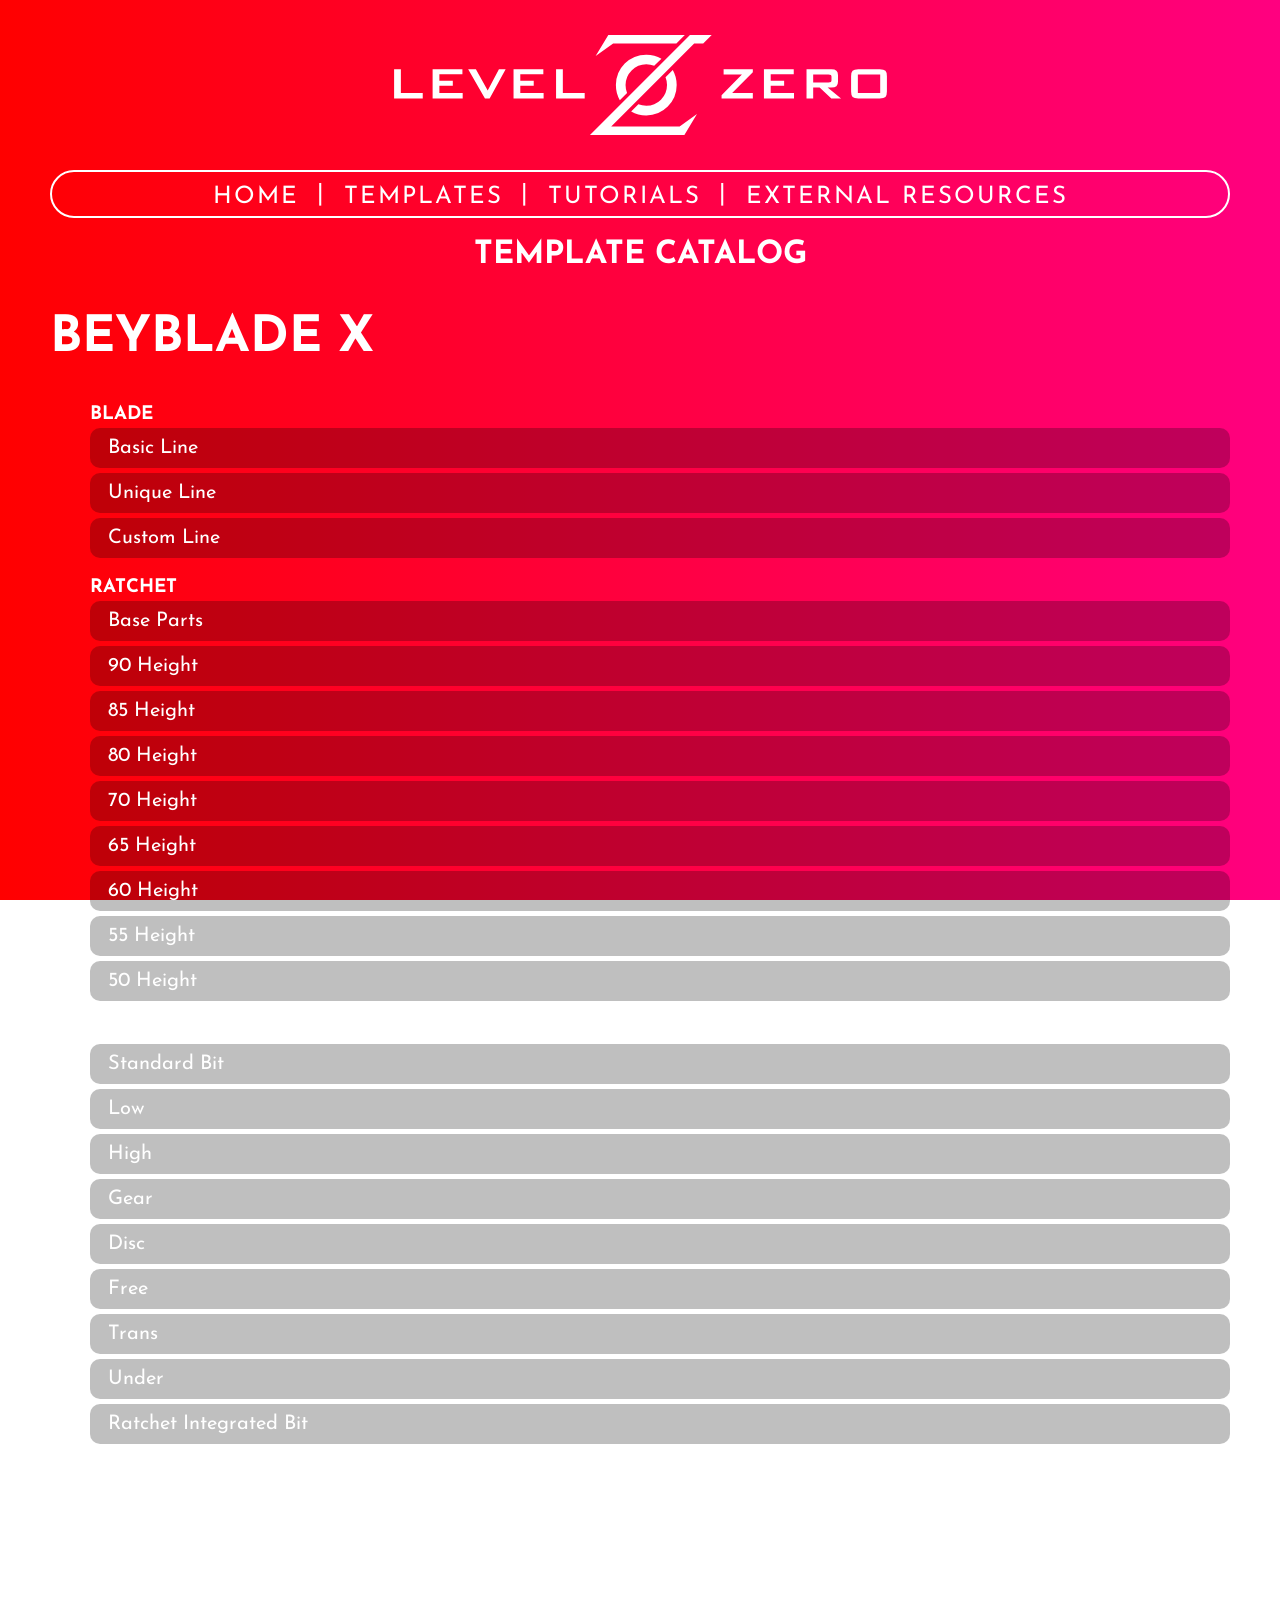
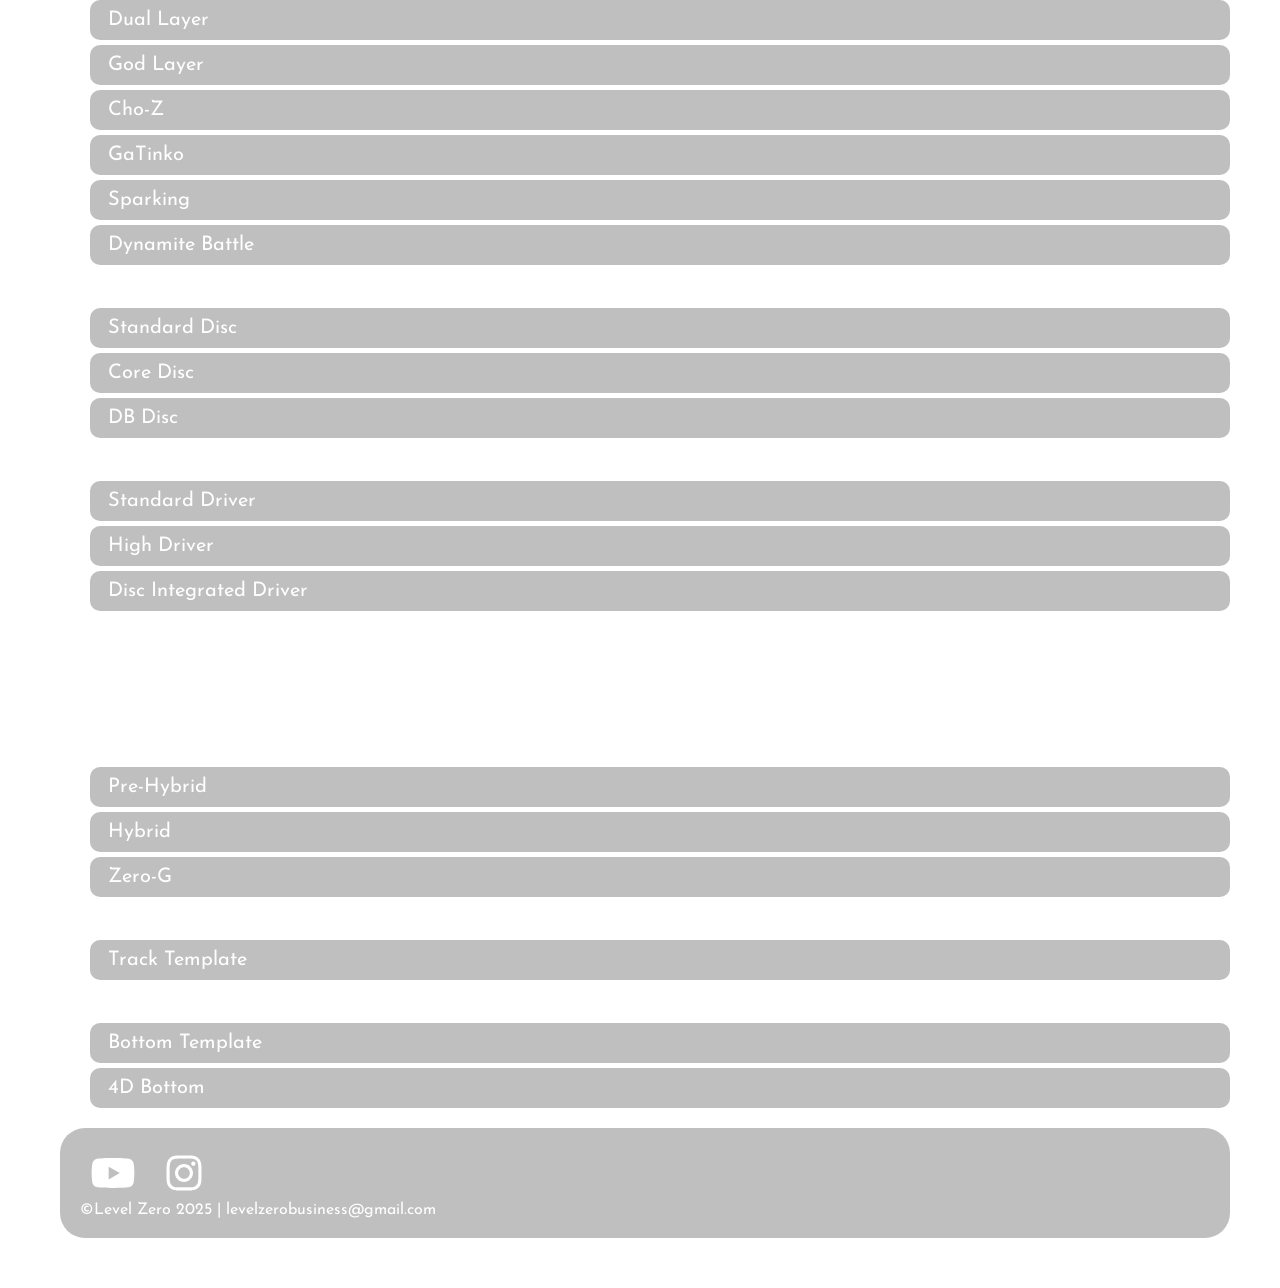
<file: templates.html>
<!DOCTYPE html>

<html>

<head>
	<title>Template Catalog</title>
	<meta charset="UTF-8">
	<meta name="description" content="The official place to download 3D models made by Level Zero">
	<meta name="author" content="Level Zero">
	<meta name="viewport" content="width=device-width, initial-scale">
	<link rel="stylesheet" href="style.css">
	<!-- Fonts -->
	<link href="https://fonts.googleapis.com/css2?family=Teachers:ital,wght@0,400..800;1,400..800&display=swap" rel="stylesheet">
	<link href="https://fonts.googleapis.com/css2?family=Josefin+Sans:ital,wght@0,100..700;1,100..700&display=swap" rel="stylesheet">
	<!-- Images -->
	<link href="images/">
	<link rel="icon" type="image/ico" href="images/favicon.ico">
</head>
<body>
	<header>
		<img id="logo" src="images/start_logo.svg" alt="Home Page">
		<h2 id="start">
		<a href="index.html">HOME</a>
		| 
		<a href="templates.html">TEMPLATES</a>
		| 
		<a href="">TUTORIALS</a>
		| 
		<a href="">EXTERNAL RESOURCES</a>
		</h2>
	</header>
	
	<center>
	<h1>TEMPLATE CATALOG</h1>
	</center>
	
	<dl>
		<h2 class="generation">BEYBLADE X</h2>
		<dd>
			<dl>
			<h3>BLADE</h3>
			<dd>
			<p class="file"><a href="files/bx.zip">Basic Line</a></p>
			<p class="file"><a href="files/ux.zip">Unique Line</a></p>
			<p class="file"><a href="files/cx.zip">Custom Line</a></p>
			</dd>
			</dl>
			
			<dl>
			<h3>RATCHET</h3>
			<dd>
				<p class="file"><a href="">Base Parts</a></p>
				<p class="file"><a href="">90 Height</a></p>
				<p class="file"><a href="">85 Height</a></p>
				<p class="file"><a href="">80 Height</a></p>
				<p class="file"><a href="">70 Height</a></p>
				<p class="file"><a href="">65 Height</a></p>
				<p class="file"><a href="">60 Height</a></p>
				<p class="file"><a href="">55 Height</a></p>
				<p class="file"><a href="">50 Height</a></p>
			</dd>
			</dl>
			
			<dl>
			<h3>BIT</h3>
			<dd>
				<p class="file"><a href="">Standard Bit</a></p>
				<p class="file"><a href="">Low</a></p>
				<p class="file"><a href="">High</a></p>
				<p class="file"><a href="">Gear</a></p>
				<p class="file"><a href="">Disc</a></p>
				<p class="file"><a href="">Free</a></p>
				<p class="file"><a href="">Trans</a></p>
				<p class="file"><a href="">Under</a></p>
				<p class="file"><a href="">Ratchet Integrated Bit</a></p>
			</dd>
			</dl>
		</dd>
		
		<h2 class="generation">BEYBLADE BURST</h2>
		<dd>
			<dl>
			<h3>LAYER</h3>
			<dd>
				<p class="file"><a href="">Dual Layer</a></p>
				<p class="file"><a href="">God Layer</a></p>
				<p class="file"><a href="">Cho-Z</a></p>
				<p class="file"><a href="">GaTinko</a></p>
				<p class="file"><a href="">Sparking</a></p>
				<p class="file"><a href="">Dynamite Battle</a></p>
			</dd>
			
			<h3>DISC</h3>
			<dd>
				<p class="file"><a href="">Standard Disc</a></p>
				<p class="file"><a href="">Core Disc</a></p>
				<p class="file"><a href="">DB Disc</a></p>
			</dd>
			
			<h3>DRIVER</h3>
			<dd>
				<p class="file"><a href="">Standard Driver</a></p>
				<p class="file"><a href="">High Driver</a></p>
				<p class="file"><a href="">Disc Integrated Driver</a></p>
			</dd>
			</dl>
		</dd>
		
		<h2 class="generation">METAL FIGHT BEYBLADE</h2>
		<dd>
			<dl>
			<h3>WHEEL</h3>
			<dd>
				<p class="file"><a href="">Pre-Hybrid</a></p>
				<p class="file"><a href="">Hybrid</a></p>
				<p class="file"><a href="">Zero-G</a></p>
			</dd>
			
			<h3>TRACK</h3>
			<dd>
				<p class="file"><a href="">Track Template</a></p>
			</dd>
			
			<h3>BOTTOM</h3>
			<dd>
				<p class="file"><a href="">Bottom Template</a></p>
				<p class="file"><a href="">4D Bottom</a></p>
			</dd>
			</dl>
		</dd>
	</dl>
	
	<footer>
		<a href="https://www.youtube.com/@levelzero3D"><img src="images/yt_icon.svg" style="height: 50px"></a>
		<a href="https://www.instagram.com/level0designs?igsh=eTBvem52MWs2Yjp2"><img src="images/ig_icon.svg" style="height: 50px"></a>
		<br>&copy;Level Zero 2025 | levelzerobusiness@gmail.com
	</footer>
</body>
</html>
</file>
<file: style.css>
/* GENERAL */
html{
	color: white;
	font-family: "Josefin Sans", sans-serif;
	font-weight: 400;
}
body{
	background:linear-gradient(to right, red, rgb(255,0,128));
	background-repeat: no-repeat;
	background-attachment: fixed;
	margin: 50px;
	font-weight: 400;
}
a{
	color: white;
	text-decoration: none;
	padding: 8px;
}
a:hover{
	color: purple;
}
footer{
	border: none;
	background-color: rgba(0, 0, 0, 0.25);
	border-radius: 25px;
	padding: 20px;
	margin-left: 10px;
}
#logo{
	height: 100px;
	display: block;
	margin-left: auto;
	margin-right: auto;
	position: relative;
	top: -15px;
}
#start{
	border-style:solid;
	border-radius: 30px;
	padding: 10px;
	border-width: 2px;
	
	text-align: center;
	letter-spacing: 2px;
	font-weight: 400;
	a{
		position: relative;
		top: 3px;
	}
	
}
/* TEMPLATES PAGE */

/*
 IDEAS:
	RULES AND DESIGN PHILSOPHY TAG
*/

.file{
	font-size: 20px;
	background-color:rgba(0,0,0,0.25);
	padding:10px;
	border-radius:10px;
	margin-top: -15px;
	margin-left: -40px;
}
.generation{
	font-size: 50px;
}
</file>
